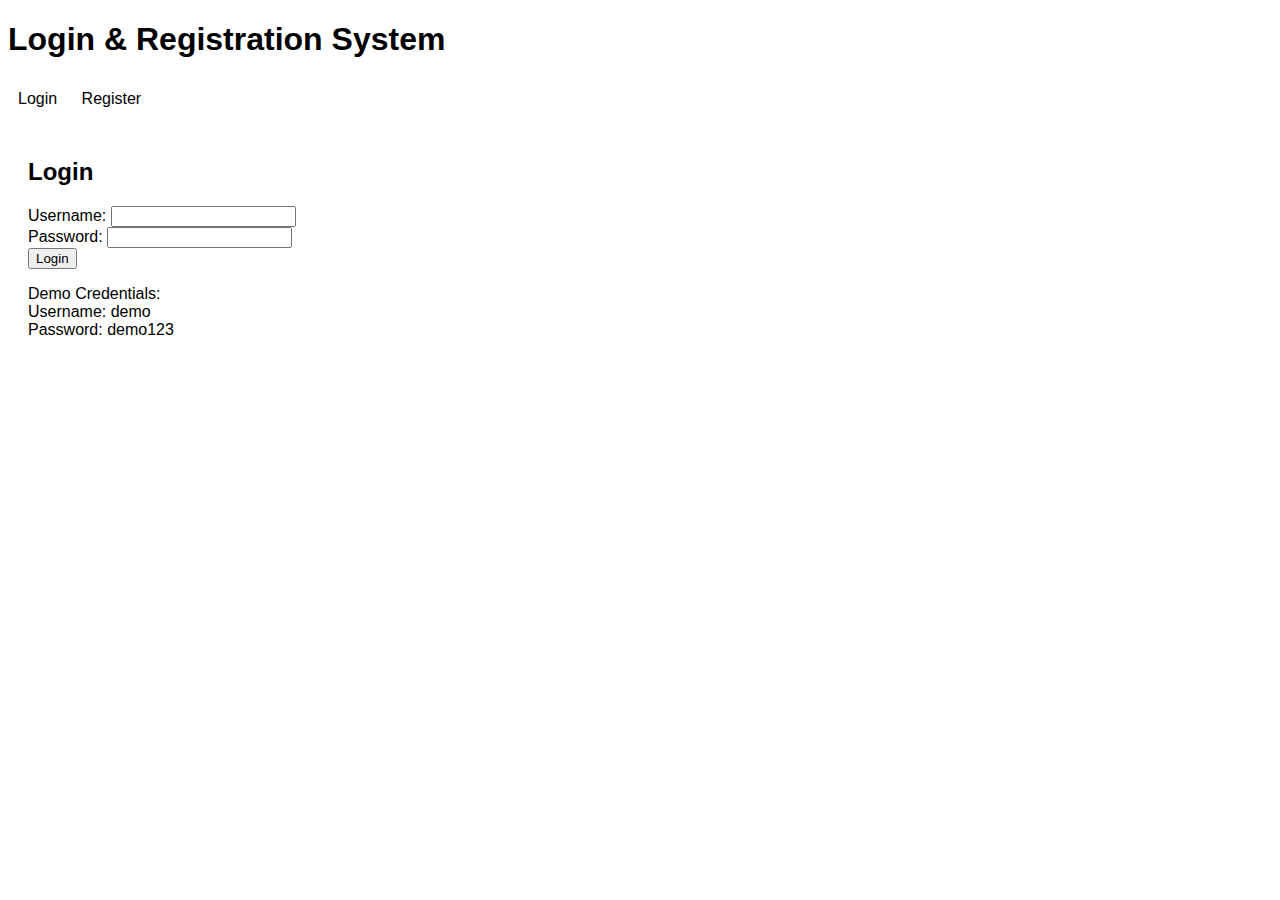
<file: index.html>
<!DOCTYPE html>
<html lang="en">
<head>
    <meta charset="UTF-8">
    <meta name="viewport" content="width=device-width, initial-scale=1.0">
    <title>Login &amp; Registration</title>
    <style>
        body { font-family: Arial, sans-serif; }
        .tab { display: inline-block; padding: 10px; cursor: pointer; }
        .tab-content { display: none; padding: 20px; }
        .active { display: block; }
    </style>
</head>
<body>
    <h1>Login &amp; Registration System</h1>
    <div>
        <span class="tab" onclick="showTab('login')">Login</span>
        <span class="tab" onclick="showTab('registration')">Register</span>
    </div>
    
    <div id="login" class="tab-content">
        <h2>Login</h2>
        <form id="loginForm">
            <label for="loginUsername">Username:</label>
            <input type="text" id="loginUsername" name="username" required>
            <br>
            <label for="loginPassword">Password:</label>
            <input type="password" id="loginPassword" name="password" required>
            <br>
            <button type="submit">Login</button>
        </form>
        <p>Demo Credentials: <br> Username: demo <br> Password: demo123</p>
    </div>
    
    <div id="registration" class="tab-content">
        <h2>Register</h2>
        <form id="registerForm">
            <label for="registerUsername">Username:</label>
            <input type="text" id="registerUsername" name="username" required>
            <br>
            <label for="registerPassword">Password:</label>
            <input type="password" id="registerPassword" name="password" required>
            <br>
            <button type="submit">Register</button>
        </form>
    </div>
    
    <script>
        function showTab(tabId) {
            document.querySelectorAll('.tab-content').forEach(tab => {
                tab.classList.remove('active');
            });
            document.getElementById(tabId).classList.add('active');
        }
        // Default to show login tab
        showTab('login');
    </script>
</body>
</html>
</file>
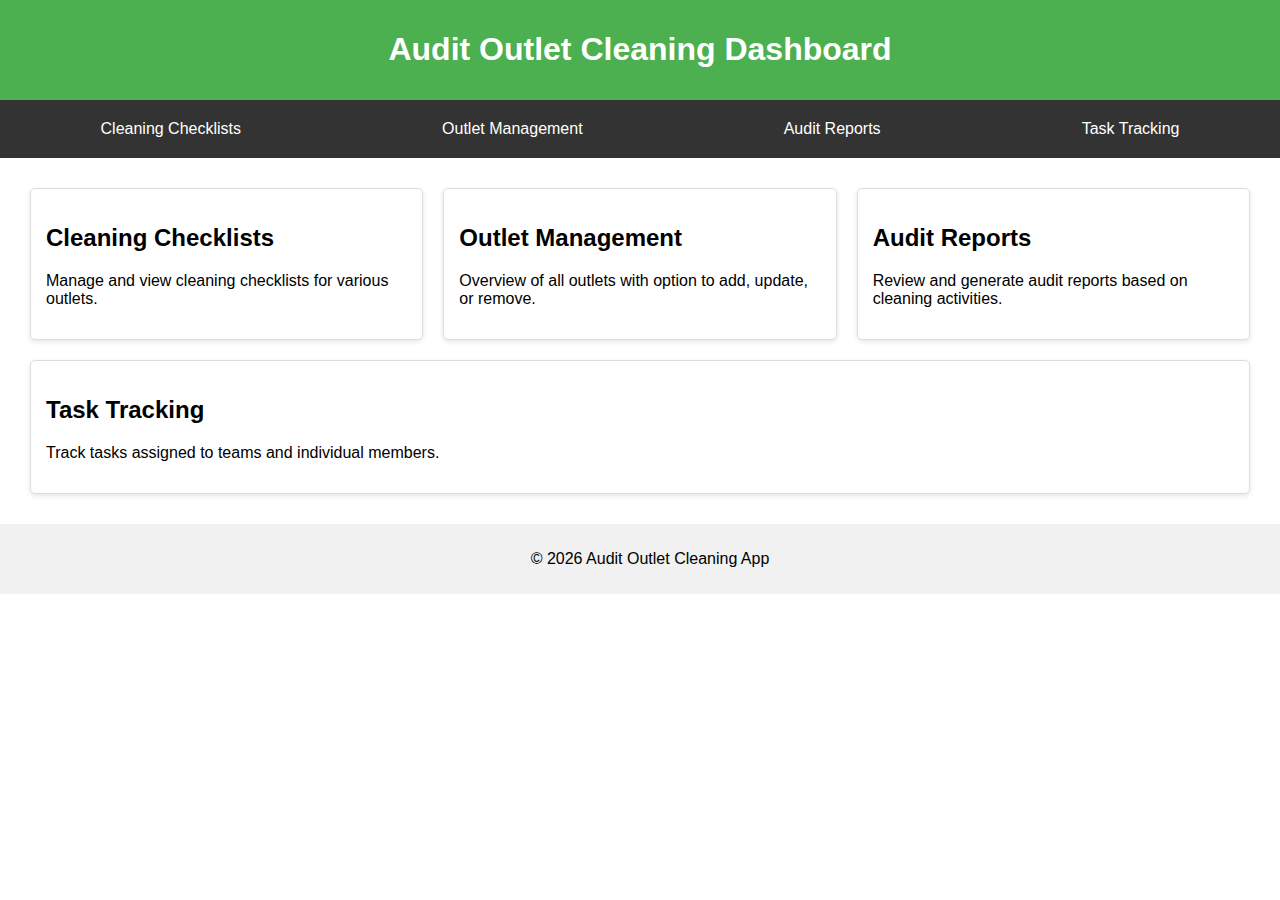
<file: dashboard.html>
<!DOCTYPE html>
<html lang="en">
<head>
    <meta charset="UTF-8">
    <meta name="viewport" content="width=device-width, initial-scale=1.0">
    <title>Dashboard</title>
    <style>
        body { font-family: Arial, sans-serif; margin: 0; padding: 0; }
        header { background: #4CAF50; color: white; padding: 10px 20px; text-align: center; }
        nav { 
            display: flex; 
            justify-content: space-around; 
            background: #333; 
            padding: 10px 0; 
        }
        nav a { color: white; text-decoration: none; padding: 10px; }
        section { display: flex; flex-wrap: wrap; padding: 20px; }
        .card { border: 1px solid #ddd; border-radius: 5px; box-shadow: 0 2px 5px rgba(0,0,0,0.1); margin: 10px; padding: 15px; flex: 1 1 calc(30% - 40px); }
        footer { text-align: center; padding: 10px; background: #f1f1f1; position: relative; bottom: 0; width: 100%; }
    </style>
</head>
<body>
    <header>
        <h1>Audit Outlet Cleaning Dashboard</h1>
    </header>
    <nav>
        <a href="#checklists">Cleaning Checklists</a>
        <a href="#outlet-management">Outlet Management</a>
        <a href="#audit-reports">Audit Reports</a>
        <a href="#task-tracking">Task Tracking</a>
    </nav>
    <section>
        <div class="card" id="checklists">
            <h2>Cleaning Checklists</h2>
            <p>Manage and view cleaning checklists for various outlets.</p>
        </div>
        <div class="card" id="outlet-management">
            <h2>Outlet Management</h2>
            <p>Overview of all outlets with option to add, update, or remove.</p>
        </div>
        <div class="card" id="audit-reports">
            <h2>Audit Reports</h2>
            <p>Review and generate audit reports based on cleaning activities.</p>
        </div>
        <div class="card" id="task-tracking">
            <h2>Task Tracking</h2>
            <p>Track tasks assigned to teams and individual members.</p>
        </div>
    </section>
    <footer>
        <p>&copy; 2026 Audit Outlet Cleaning App</p>
    </footer>
</body>
</html>
</file>
